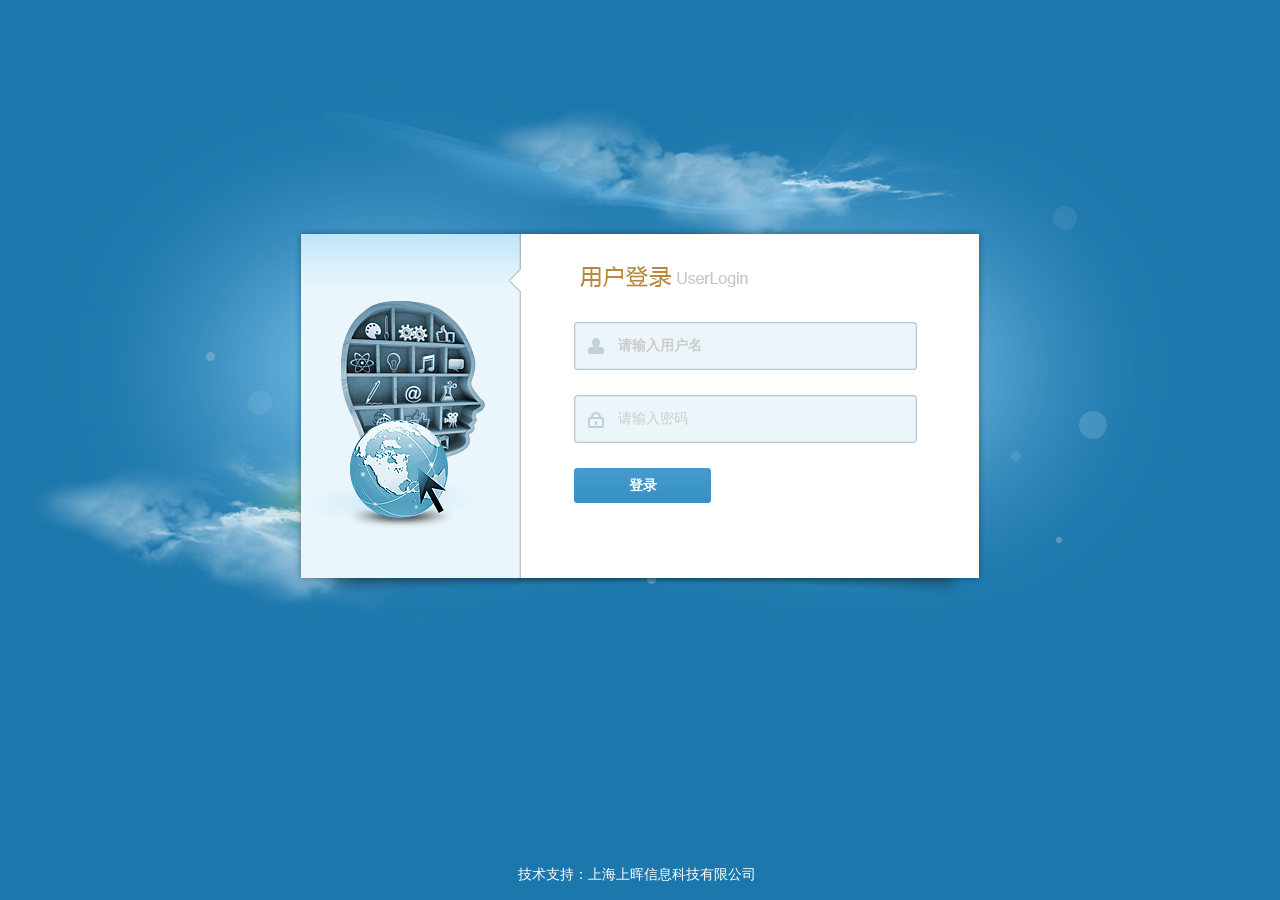
<file: index.html>
<!doctype html>
<html ng-app="CareApp">

	<head>
		<meta charset="utf-8">
		<!--[if IE]><meta http-equiv="X-UA-Compatible" content="IE=edge,chrome=1"><![endif]-->
		<title>和护健康</title>
		<link rel="stylesheet" type="text/css" href="css/bootstrap.min.css" />
		<link rel="stylesheet" type="text/css" href="css/public.css?v=20180302" />
		<link rel="stylesheet" type="text/css" href="css/main.css?v=20180302" />
		<link rel="stylesheet" type="text/css" href="css/font-awesome.min.css" />
		<script type="text/javascript" src="vendor/jquery-1.9.1.min.js"></script>
		<script type="text/javascript" src="vendor/angular-1.5.5.min.js"></script>
		<script type="text/javascript" src="vendor/angular-ui-router.min.js"></script>
		<script type="text/javascript" src="vendor/My97DatePicker/WdatePicker.js"></script>
		<script type="text/javascript" src="vendor/html5div.js"></script>
		<script type="text/javascript" src="vendor/jquery-migrate-1.2.1.min.js"></script>
		<script type="text/javascript" src="vendor/ui-bootstrap-tpls-1.3.2.js"></script>
		<script type="text/javascript" src="vendor/HXbox.js"></script>
		<script type="text/javascript" src="js/care_app.js?v=20180302"></script>
		<script type="text/javascript" src="js/care_router.js?v=20180302"></script>
		<script type="text/javascript" src="js/care_dirt.js?v=20180302"></script>
		<script type="text/javascript" src="js/care_util.js?v=20180302"></script>
		<script type="text/javascript" src="js/care_svr.js?v=20180302"></script>
		<script type="text/javascript" src="js/care_flt.js?v=20180302"></script>
		<script type="text/javascript" src="js/care_ctrl.js?v=20180302"></script>
	</head>

	<body>
		<div ui-view style="height: 100%;"></div>
	</body>

</html>
</file>
<file: css/public.css>
@charset "utf-8";
/* CSS Document */
html {
	-webkit-text-size-adjust: none;
	-moz-text-size-adjust: none;
	-ms-text-size-adjust: none;
	text-size-adjust: none;
}

html, body {
	font-family: "microsoft yahei", "sourceHan", Helvetica, STHeiTi, Arial,
		sans-serif;
	height: 100%;
	font-size: 13px;
	color: #333;
	min-width: 1200px;
}

body, div, dl, dt, dd, ul, ol, li, h1, h2, h3, h4, h5, h6, pre, code,
	form, fieldset, legend, input, button, textarea, p, blockquote, th, td,
	hr {
	margin: 0;
	padding: 0;
	box-sizing: border-box;
	-moz-box-sizing: border-box;
	-webkit-box-sizing: border-box;
}

article, aside, details, figcaption, figure, footer, header, hgroup,
	main, nav, section, summary {
	display: block;
}

audio, canvas, progress, video {
	display: inline-block;
	vertical-align: baseline;
}

audio


:not

 

(
[
controls
]

 

){
display


:

 

none


;
height


:

 

0;
}
[hidden], template {
	display: none;
}

svg


:not

 

(
:root

 

){
overflow


:

 

hidden


;
}
a {
	text-decoration: none;
	background: transparent;
	-webkit-tap-highlight-color: transparent;
	color: #4687cc;
}

a:hover {
	text-decoration: none;
}

a:active {
	outline: 0;
}

a:focus {
	outline: none;
	-moz-outline: none;
}

abbr[title] {
	border-bottom: 1px dotted;
}

b, strong {
	font-weight: bold;
}

dfn {
	font-style: italic;
}

mark {
	background: #ff0;
	color: #000;
}

small {
	font-size: 80%;
}

img {
	border: 0;
	vertical-align: top
}

hr {
	box-sizing: content-box;
	height: 0;
}

em {
	font-style: normal
}

pre {
	overflow: auto;
	white-space: pre;
	white-space: pre-wrap;
	word-wrap: break-word;
}

code, kbd, pre, samp {
	font-family: monospace, monospace;
	font-size: 1rem;
}

button, input, optgroup, select, textarea {
	color: inherit;
	font: inherit;
	margin: 0;
}

button {
	overflow: visible;
	border: none;
	outline: none;
}

button, select {
	text-transform: none;
}

button, html input[type="button"], input[type="reset"], input[type="submit"]
	{
	-webkit-appearance: button;
	cursor: pointer;
}

button[disabled], html input[disabled] {
	cursor: default;
}

input {
	line-height: normal;
	box-shadow: none;
}

input[type="checkbox"], input[type="radio"] {
	box-sizing: border-box;
	padding: 0;
	vertical-align: middle;
}

input[type="number"]::-webkit-inner-spin-button {
	-webkit-appearance: none;
}

input[type="number"]::-webkit-outer-spin-button {
	height: auto;
}

input[type="search"] {
	-webkit-appearance: textfield;
	-webkit-box-sizing: border-box;
	box-sizing: border-box;
}

input[type="search"]::-webkit-search-cancel-button, input[type="search"]::-webkit-search-decoration
	{
	-webkit-appearance: none;
}

input[required]:invalid, input:focus:invalid, textarea[required]:invalid,
	textarea:focus:invalid {
	box-shadow: none;
}

fieldset {
	border: 1px solid #EBF1F5;
}

legend {
	border: 0;
	padding: 0;
}

textarea {
	overflow: auto;
	resize: vertical;
}

optgroup {
	font-weight: bold;
}

table {
	border-collapse: collapse;
	border-spacing: 0;
}

td, th {
	padding: 0;
}

ul, ol {
	list-style: none outside none;
}

h1, h2, h3 {
	font-weight: normal;
}

.tc {
	text-align: center;
}

.focusTxt {
	font-size: 16px;
	color: #FF9200;
	font-weight: 600;
}

/*清除浮动*/
.clearfix {
	*zoom: 1;
}

.clearfix:after {
	clear: both;
	height: 0;
	overflow: hidden;
	display: block;
	visibility: hidden;
	content: " ";
}

/*滚动条*/
::-webkit-scrollbar {
	width: 5px;
}

::-webkit-scrollbar-track {
	background-color: #ccc;
	-webkit-border-radius: 0;
	border-radius: 0;
}

::-webkit-scrollbar-thumb {
	-webkit-border-radius: 0;
	border-radius: 0;
	background: rgba(0, 0, 0, 0.4);
	-webkit-box-shadow: inset 0 0 2px rgba(0, 0, 0, 0.4);
}

::-webkit-scrollbar-thumb:window-inactive {
	background: rgba(48, 165, 255, 1);
}

input::-webkit-input-placeholder {
	color: #ccc;
}

input:-moz-placeholder {
	color: #ccc;
}

input::-moz-placeholder {
	color: #ccc;
}

input:-ms-input-placeholder {
	color: #ccc;
}
/*弹框*/
#HXBox {
	position: absolute;
	top: 0;
	left: 0;
	z-index: 10001;
	display: none;
	width: auto;
	height: auto;
}

#HXBox_overlay {
	position: absolute;
	top: 0px;
	left: 0px;
	height: 100%;
	width: 100%;
}

.divBox_hide {
	z-index: -100;
}

/*按钮*/
.s-btn {
	display: inline-block;
	width: 100px;
	height: 36px;
	line-height: 36px;
	text-align: center;
	-webkit-border-radius: 4px;
	border-radius: 4px;
}

/*提示*/
.layer {
	position: fixed;
	top: -100px;
	left: 50%;
	z-index: 999;
	border-radius: 4px;
	overflow: hidden;
}

.layerBox {
	padding: 6px 30px;
	background-color: #8a6d3b;
}

.layerCon {
	font-size: 16px;
	color: #fff;
	line-height: 28px;
	text-align: center;
}

.close {
	position: absolute;
	right: 30px;
	top: 15px;
}

.operateBtn {
	color: #ffb300;
	padding: 0 5px;
}
</file>
<file: css/main.css>
@charset "utf-8";

body {
	background-color: #f1f4f7;
	position: relative;
}

.nav-container {
	background-color: #fff;
	position: fixed;
	top: 0;
	left: 0;
	right: 0;
	z-index: 1010;
	box-shadow: 1px 0px 10px rgba(0, 0, 0, .06);
	background: url(../img/topbg.gif) repeat;
}

.navbars {
	padding: 0 15px;
	min-height: 50px;
	margin-bottom: 0;

}

.logo {
	height: 50px;
	padding: 16px 7px;
	float: left;
	
}

.logo img {	
	width: 150px;
	height: 150px;
	margin-top: -62px;
}

.logo h1 {
	display: inline-block;
	font-size: 24px;
	font-weight: normal;
	padding-left: 5px;
}

.user-info {
	display: inline-block;
	height: 70px;
	margin-right: 15px;
	float: right;
}

.user-info>li {
	float: right;
	margin-left: 30px;
}

.user-info>li>a {
	display: block;
	padding: 28px 10px;
	color: #222;
}

.paneldown {
	position: relative;
}

.open>a {
	background-color: #f1f4f7;
}

/*控制台*/
.infoPanel {
	display: none;
	position: absolute;
	right: 0;
	top: 70px;
	width: 226px !important;
	width: 222px;
	border: 1px solid #ddd;
	background-color: #fff;
}

.accInfo {
	padding: 15px 0;
	text-align: center;
	border-bottom: 1px solid #E9E9E9;
}

.accInfo .mesNum {
	margin-bottom: 15px;
}

.accInfo .mesNum .number {
	padding: 0 5px;
	color: #FF9200;
	font-weight: 600;
}

.accInfo .recharge {
	display: inline-block;
	padding: 4px 9px;
	background-color: #f13f3f;
	border-radius: 4px;
	color: #fff;
}

.accInfo .recharge:hover {
	background-color: #e6454a;
}

.infoMenu {
	overflow: hidden;
}

.infoMenu a {
	display: block;
	color: #333;
	text-align: center;
	line-height: 36px;
}

.infoMenu a:hover {
	color: #30a5ff;
	background-color: #fbf9ef;
}

.signOut {
	display: block;
	line-height: 36px;
	text-align: center;
	color: #666;
	border-top: 1px solid #E9E9E9;
	background-color: #F7F7F8;
}

.signOut:hover {
	color: #30A5FF;
}

.open .infoPanel {
	display: block;
}

.main-wrapper {
	
}

.sidebar {
	width: 200px;
	position: fixed;
	top: 72px;
	bottom: 0;
	left: 0;
	z-index: 1000;
	display: block;
	margin: 0;
	padding: 0;
	overflow-x: hidden;
	overflow-y: auto;
	background-color: #3B3D44;
	box-shadow: 1px 0px 10px rgba(0, 0, 0, .06);
}

/*左栏菜单*/
.sidenav {
	padding: 38px 0;
}

.navgroup {
	
}

.navgroup a {
	display: block;
	padding: 10px 15px;
	color: #fff;
	position: relative;
	border-bottom: 1px solid #454853;
}

.navgroup a i {
	margin-right: 10px;
}

.navgroup a span {
	position: absolute;
	right: 30px;
	top: 15px;
}

.navgroup a:hover {
	background-color: #4687cc;
	color: #fff;
}

.navlevel{
	cursor:default;
}

/*二级菜单*/
.navlist {
	display: block;
	background-color: #35373e;
}

.navlist .navitem {
	text-indent: 40px;
	border-bottom: 1px solid #454853;
	text-decoration:none;
}

/*当前菜单*/
a.current {
	background-color: #4687cc;
	color: #fff;
}

.content-wrapper {
	float: left;
	width: 100%;
	padding-top: 50px;
}

.content {
	margin: 30px 10px 10px 210px;
	min-height: 800px;
	padding: 30px 30px;
	background-color: #FFF;
	box-shadow: 1px 0px 10px rgba(0, 0, 0, .06);
}

/*面包屑导航*/
.breadcrumb {
	padding: 13px 30px;
	margin: -25px -30px 0 -30px;
	border-bottom: 1px solid #f7f7f8;
}

.breadcrumb a {
	display: inline-block;
	color: #4687cc;
}

.breadcrumb>li {
	display: inline-block;
}

.breadcrumb>li+li:before {
	color: #333;
	display: inline;
	font-size: 16px;
	font-family: FontAwesome;
	height: auto;
	content: "\f105\f105";
	font-weight: 300;
	text-shadow: none;
	padding: 0 5px;
}

.filterForm {
	padding: 5px;
	margin-bottom: 10px;
}

.filterForm ul {
	display: inline-block;
}

.filterForm ul li {
	position: relative;
	display: inline-block;
	margin: 5px;
}

.filterForm li input {
	width: 150px;
	height: 36px;
	border: 1px solid #E9E9E9;
	border-radius: 4px;
	padding: 5px;
	margin: 0 5px;
}

.filterForm select {
	height: 36px;
	border: 1px solid #E9E9E9;
	border-radius: 4px;
	padding: 5px;
	line-height: 28px;
}

.selForm {
	width: 150px;
}

.inputForm {
	width: 360px;
}

.keyword {
	width: 150px;
}

.filterForm .searchbtn {
	width: 80px;
	line-height: 36px;
	text-align: center;
	-webkit-border-radius: 4px;
	border-radius: 4px;
	background-color: #4687cc;
	color: #fff;
	outline: none;
}

.filterForm .addbtn {
	width: 80px;
	line-height: 36px;
	text-align: center;
	-webkit-border-radius: 4px;
	border-radius: 4px;
	background-color: #4687cc;
	color: #fff;
	outline: none;
}

.searchbtn .btn {
	padding: 3px 12px;
	margin-top: -3px;
}

/*按钮*/
.btn {
	display: inline-block;
	margin-bottom: 0;
	font-weight: normal;
	text-align: center;
	vertical-align: middle;
	cursor: pointer;
	background-image: none;
	border: 1px solid transparent;
	white-space: nowrap;
	padding: 4px 12px;
	line-height: 28px;
	border-radius: 4px;
}

.btn:focus {
	outline: none;
	outline-offset: -2px;
}

.btn:hover, .btn:focus {
	color: #333333;
	text-decoration: none;
}

.btn:active, .btn.active {
	outline: 0;
	background-image: none;
	-webkit-box-shadow: inset 0 3px 5px rgba(0, 0, 0, 0.125);
	box-shadow: inset 0 3px 5px rgba(0, 0, 0, 0.125);
}

.btn.disabled, .btn[disabled], fieldset[disabled] .btn {
	cursor: not-allowed;
	pointer-events: none;
	opacity: 0.65;
	filter: alpha(opacity = 65);
	-webkit-box-shadow: none;
	box-shadow: none;
}

.btn-primary, .btn-primary:hover {
	color: #fff;
	background-color: #4687cc;
}

/*表单*/
.formgroup {
	margin-top: 15px;
}

.formgroup:after {
	content: "";
	display: block;
	height: 0;
	clear: both;
}

.formrow {
	position: relative;
	margin-bottom: 15px;
}

.formrow:after {
	clear: both;
	height: 0;
	overflow: hidden;
	display: block;
	visibility: hidden;
	content: " ";
}

.formrow input[type='text'], .formrow input[type='url'], .formrow input[type='number'],
	.formrow input[type='password'], .formrow input[type='mobile'] {
	border: 1px solid #ddd;
	padding: 4px 12px;
	width: 300px;
	height: 36px;
	border-radius: 4px;
}

.formrow select {
	height: 36px;
	border: 1px solid #E9E9E9;
	border-radius: 4px;
	padding: 4px 12px;
	line-height: 28px;
}

.formrow input[type='checkbox'] {
	margin-right: 5px;
	width: 14px;
	height: 14px;
}

.formrow input[type="file"] {
	border: none;
	float: left;
	outline: none;
	padding: 1px 12px;
}

.formrow textarea {
	border: 1px solid #E9E9E9;
	border-radius: 4px;
	padding: 15px;
	line-height: 28px;
	outline: none;
}

.formrow .formtxt {
	margin-left: 135px;
	color: #999;
	padding: 8px 12px;
	margin-top: 15px;
	border-radius: 4px;
	background-color: #F7F7F8;
}

.fllab label {
	float: left;
}

.fllab input {
	float: left;
	margin: 5px;
}

.greentxt {
	color: #4DA231;
}

.redtxt {
	color: #F00;
}

.required {
	color: #F44336;
	position: absolute;
	margin-left: -20px;
	margin-top: 12px;
}
.content
.box {
	margin: 15px 0;
	overflow: auto;
}

.boxtitle {
	font-size: 20px;
	line-height: 36px;
	border-bottom: 1px solid #E9E9E9;
	margin-bottom: 30px;
	padding: 0 15px;
}

.boxtitle .fa {
	margin-right: 10px;
}

.required-flag {
  color: #f00;
  padding: 0 3px;
}

/*表格*/
.tablelist {
	width: 100%;
	border: 1px solid #E9E9E9;
	border-radius: 4px;
	table-layout: fixed;
	border-top: none;
	border-bottom: none;
	min-width: 1550px;
}

.tablepop{
	width: 100%;
	border: 1px solid #E9E9E9;
	border-radius: 4px;
	table-layout: fixed;
	border-top: none;
	border-bottom: none;
}

.tablelist th, .tablelist td {
	position: relative;
	line-height: 32px;
	padding: 0 5px;
}

.tablelist thead th {
	background-color: #4687cc;
	font-weight: normal;
	color: #fff;
}

.tablelist td {
	border: 1px solid #E9E9E9;
	text-align: center;
	white-space: nowrap;
	text-overflow: ellipsis;
	overflow: hidden;
}

.tablelist tbody tr:nth-child(even) {
	background-color: #FEFEFE;
}

.tablelist tbody tr:hover {
	background-color: #fbf9ef;
}

.tablelist th.cell-con {
	color: #fff;
	text-align: center;
}

.tablelist .cell-checkbox {
	width: 20px;
}

.tablelist .cell-seq {
	width: 75px;
	text-align: center;
}

.tablelist .cell-number {
	text-align: center;
	width: 100px;
}

.tablelist .cell-time {
	width: 150px;
}

.tablelist .cell-con {
	width: 200px;
}

.tablelist .cell-text {
	text-align: center;
	width: 150px;
}

.tablelist .cell-count {
	width: 50px;
}

.tablelist .cell-note {
	width: 200px;
}

.tablelist .cell-operate {
	width: 150px;
}

.tablelist .qSuc {
	color: #4da231;
}

.tablelist .qFail {
	color: #e6454a;
}

.tablelist .sum {
	color: #FF9200;
}

.tablelist .sumAble {
	color: #2E6DA4;
}

.tablelist .addrCon {
	text-align: left;
}

.cell-operate a {
	padding: 0 12px;
}

.hasSuc {
	color: #468847;
}

.hasErro {
	color: #b94a48;
}

/* 浮框  */
.flowbox {
	position: absolute;
	z-index: 999;
	display: none;
	background-color: #fff;
	padding: 6px 10px;
	border: 1px solid #ddd;
	border-radius: 4px;
	min-width: 200px;
	max-width: 300px;
	word-wrap: break-word;
	word-break: break-all;
	text-align: left;
}

.operation {
	margin: 5px 0;
}

.operation:after {
	content: '';
	clear: both;
	display: block;
}

.operation>a {
	margin: 0 5px;
	display: inline-block;
	background-color: #4687cc;
	color: #fff;
	padding: 5px 10px;
	border-radius: 4px;
}

.operation>a>i {
	margin-right: 5px;
}

.showinfo {
	float: right;
	line-height: 34px;
	margin: 20px;
}

.showinfo span {
	padding: 0 5px;
}

/*发送短信*/
.mesPro {
	margin-bottom: 30px;
}

/*标题*/
.proTit {
	font-size: 18px;
	color: #4687cc;
	margin-bottom: 20px;
}

/*标题数字的背景*/
.proTit .num {
	display: inline-block;
	background-color: #4687cc;
	color: #fff;
	border-radius: 50%;
	width: 28px;
	height: 28px;
	text-align: center;
	line-height: 28px;
	margin-right: 8px;
}

.proEdit {
	
}

.proEdit>.tab-title {
	padding-left: 30px;
}

.tab-title {
	border-bottom: 1px solid #ddd;
}

.tab-title li {
	position: relative;
	bottom: -1px;
	display: inline-block;
	cursor: pointer;
	width: 160px;
	line-height: 42px;
	color: #333;
	text-align: center;
	border-radius: 4px 4px 0 0;
}

/**/
.tab-title li.active {
	border: 1px solid #ddd;
	border-bottom: 1px solid #fff;
	background-color: #fff;
	color: #4687cc;
}

.tab-content {
	
}

.tab-con {
	display: none;
}

.tab-con.active {
	display: block;
}

.phonecell {
	width: 100%;
	margin: 15px auto;
	margin-bottom: 0;
	padding: 15px;
	border-radius: 4px;
	border: 1px solid #E9E9E9;
}

/*发送短信-上传文件*/
.upload {
	margin: 15px 0 30px;
}

.upFile {
	background-color: #F7F7F8;
	padding: 15px;
	border-bottom: 1px solid #ddd;
}

.upfile-btn {
	position: relative;
	text-align: center;
	display: inline-block;
	width: 120px;
	height: 28px;
	line-height: 28px;
	background-color: #ff9200;
	color: #fff;
	border-radius: 4px;
}

.upfile-btn .upbtn {
	width: 120px;
	display: inline-block;
	line-height: 28px;
	cursor: pointer;
	text-align: center;
}

.upfile-btn .upbtn i {
	margin-right: 5px;
}

.upfile-btn input[type='file'] {
	position: absolute;
	opacity: 0;
	top: 0;
	left: 0;
	width: 100%;
	height: 100%;
	cursor: pointer;
}

.fileinfo {
	color: #666;
	line-height: 36px;
	padding-left: 10px;
}

.sample {
	position: relative;
	display: inline-block;
	padding: 0 5px;
}

.sample a {
	color: #f8645c;
}

.sample.on .sampleBox {
	display: block;
}

.sampleBox {
	display: none;
	position: absolute;
	z-index: 500;
	border: 1px solid #ddd;
	background-color: #fff;
	width: 360px;
	font-size: 12px;
	padding: 10px 0;
}

.tem-title {
	border-bottom: none;
	text-align: center;
}

.tem-title li {
	display: inline-block;
	padding: 5px 15px;
	background: none !important;
	width: auto;
	border: none;
}

.tem-title li span {
	padding: 1px 5px;
	background-color: #666;
	color: #fff;
}

.tem-title li a {
	color: #666;
	text-decoration: underline;
}

.tem-title li.active span {
	background-color: #56adff;
}

.tem-title li:hover a {
	color: #56adff;
}

.tem-content {
	padding: 10px 0;
}

.tem-con {
	display: none;
	text-align: center;
}

.tem-con.active {
	display: block;
}

.tem-con img {
	width: 330px;
}

.uploadList {
	
}

.upItem {
	position: relative;
	height: 49px;
	line-height: 49px;
	background-color: #fefefe;
	border-bottom: 1px solid #ddd;
}

.upItem .process {
	position: absolute;
	z-index: 0;
	height: 100%;
	*height: 49px;
	background: #e6f2ff;
}

.upItem .info {
	position: absolute;
	width: 100%;
	height: 100%;
}

.info .fileName {
	position: relative;
	float: left;
	overflow: hidden;
	width: 50%;
	height: 49px;
	white-space: nowrap;
	text-indent: 15px;
	text-overflow: ellipsis;
}

.info .fileName .nameText {
	display: block;
	overflow: hidden;
	text-overflow: ellipsis;
	white-space: nowrap;
}

.info .fileStatus {
	position: relative;
	float: left;
	width: 30%;
	height: 49px;
	text-indent: 20px;
}

.info .fileStatus span {
	
}

.info .fileStatus span em {
	position: absolute;
	top: 17px;
	left: 0;
	display: block;
	width: 16px;
	height: 16px;
	background: url(../img/operate-icon.png) no-repeat;
}

.info .fileStatus span i {
	font-style: normal;
	text-indent: 20px;
}

.info .fileStatus .waiting {
	
}

.info .fileStatus .prepare {
	
}

.info .fileStatus .error {
	
}

.info .fileStatus .error em {
	background-position: -22px -80px;
}

.info .fileStatus .fail em {
	background-position: -22px -80px;
}

.info .fileStatus .success em {
	background-position: 0 -80px;
}

.info .fileOperate {
	float: left;
	width: 20%;
	height: 16px;
	padding: 17px 15px;
}

.info .fileOperate em {
	float: right;
	width: 16px;
	height: 16px;
	margin-left: 15px;
	background: url(../img/operate-icon.png) no-repeat;
	cursor: pointer;
}

.info .fileOperate em.retry {
	background-position: 0 -53px;
}

.info .fileOperate em.remove {
	background-position: 0 -34px;
}

.editBox {
	border: 1px solid #ddd;
}

.editContent {
	
}

.mesMemo {
	overflow: hidden;
	border-bottom: 1px solid #E9E9E9;
	padding: 15px;
}

.mesMemo li {
	float: left;
}

.mesMemo li.sign {
	margin-right: 30px;
}

.mesMemo li.invite input {
	width: 240px;
}

/*按钮Button*/
.signbtn {
	border-radius: 4px;
	background-color: #4687cc;
	color: #fff;
	padding: 6px 14px;
}

.message {
	position: relative;
	margin: 15px;
	color: #999;
	border: 1px solid #E9E9E9;
}

/*签名使用的提示文本*/
.message .signtxt {
	line-height: 36px;
	padding: 0 15px;
	color: #333;
}

.message .unbook {
	text-align: right;
	line-height: 36px;
	padding: 0 15px;
}

.mestext {
	padding: 0 15px;
}

.mestext textarea {
	width: 100%;
	border-radius: 4px;
	outline: none;
	padding: 5px 15px;
	border: none;
	line-height: 26px;
}

.countInfo {
	border-top: 1px solid #E9E9E9;
	background-color: #fbf9ef;
}

.countxt {
	line-height: 36px;
	padding: 0 15px;
}

.countxt span {
	color: #ff9200;
	font-weight: 600;
}

.countRule {
	position: relative;
	float: right;
	margin-top: -27px;
	margin-right: 15px;
}

.ruleTxt {
	display: none;
	position: absolute;
	background-color: #FEFEFE;
	border: 1px solid #E9E9E9;
	width: 360px;
	right: 0;
	border-radius: 4px;
	padding: 10px;
	line-height: 28px;
	color: #666;
}

.countRule.on .ruleTxt {
	display: block;
}

.uploadInfo {
	background-color: #fbf9ef;
}

.uploadTxt {
	line-height: 36px;
	padding: 0 15px;
}

.uploadTxt span {
	color: #ff9200;
	padding: 0 3px;
}

.setBox {
	margin-top: 15px;
}

.setTitle {
	border: 1px solid #E9E9E9;
	background-color: #f0f2f7;
	line-height: 36px;
	padding: 0 15px;
	color: #4687cc;
}

.setTitle i {
	margin-right: 5px;
}

.setOpe {
	float: right;
	vertical-align: middle;
	color: #4687cc;
}

.setOpe .fa {
	margin-left: 7px;
	margin-top: -3px;
	vertical-align: middle;
}

.setCall {
	line-height: 48px;
	padding-left: 15px;
}

.sendSub {
	padding-left: 15px;
}

.timeper {
	border-radius: 4px;
	padding: 0 5px;
	color: #999;
}

.timeper i {
	margin-right: 5px;
}

#mescall {
	padding: 15px 0;
	margin-top: -2px;
}

#sendSub {
	background-color: #4687cc;
	color: #fff;
	padding: 7px 12px;
	border: none;
	border-radius: 4px;
}

#sendSub[disabled] {
	background-color: #ccc;
}

.notice {
	padding: 15px;
	background-color: #FEFEFE;
	color: #666;
	border: 1px solid #E9E9E9;
}

.notice h3 {
	color: #4687cc;
	margin-bottom: 10px;
}

.kefu {
	color: #4687cc;
}

.para {
	font-size: 14px;
	line-height: 28px;
	padding-left: 14px;
}

.option {
	margin: 15px 0;
	padding: 15px;
	background-color: #fcf8e3;
	border: 1px solid #faebcc;
	color: #8a6d3b;
}

.optVar {
	display: inline-block;
	margin-right: 15px;
	background-color: #8a6d3b;
	color: #fff;
	border-radius: 4px;
	font-size: 14px;
	padding: 3px 5px;
}

.optMemo {
	margin-top: 10px;
	color: #999;
}

/*查询历史*/
.queryfilter {
	border-bottom: 1px solid #E9E9E9;
	padding: 20px 0 5px;
}

.queryfilter ul li {
	float: left;
	margin-right: 10px;
	margin-bottom: 15px;
}

.queryfilter li input {
	border: 1px solid #E9E9E9;
	border-radius: 4px;
	padding: 4px 12px;
	height: 38px;
	margin: 0 10px;
}

.queryfilter .keyword {
	width: 260px;
}

.queryfilter .startdate, .queryfilter .enddate {
	width: 120px;
}

/*搜索Button*/
.queryfilter .searchbtn {
	background-color: #4687cc;
	color: #fff;
}

.querycontent {
	padding: 20px 0;
}

.sendList .tab-title {
	padding: 0 15px;
}

.sendList .tab-con {
	padding: 5px;
}

.startdate, .enddate {
	width: 130px;
	margin: 0 5px;
	background: url(../img/datePicker.gif) right no-repeat;
}

.messagetype {
	padding: 20px 0;
	border-bottom: 1px solid #E9E9E9;
}

.messagetype li {
	display: inline-block;
	margin: 0 5px;
	padding: 3px 12px;
	background-color: #F7F7F8;
	border-radius: 4px;
	text-align: center;
	box-shadow: 1px 2px 1px #E9E9E9;
}

.messagetype li:first-child {
	margin-left: 0;
}

.messagetype li:hover {
	background-color: #F1F1F1;
}

.messagetype li a {
	display: inline-block;
	color: #333;
}

.messagetype li.cur {
	background-color: #4687cc;
}

.messagetype .cur a {
	color: #fff;
}

.messagetype li.export {
	float: right;
	background-color: #4687cc;
}

.messagetype li.export a {
	color: #fff;
}

.messagetype li.export .fa {
	margin-right: 5px;
}

/*模板管理*/
.labVar {
	color: #4687cc;
	display: inline-block;
	margin: 20px 10px 0 0;
	border: 1px solid #4687cc;
	line-height: 20px;
	border-radius: 3px;
	padding: 2px 10px;
	background: #e7f3ff;
}

.labTip {
	display: none;
	color: #9d9d9d;
}

.labVar:hover {
	background-color: #4687cc;
	color: #fff;
}

.editModel {
	position: relative;
}

.editModel .mesMemo {
	border: none;
}

.editModel .mesMemo li {
	display: block;
	float: none;
}

.editModel .editContent {
	border: 1px solid #e9e9e9;
	width: 45%;
}

.modelBox {
	position: absolute;
	top: 40px;
	left: 60%;
	width: 20%;
}

.modelShow {
	background: url(../img/mobile-bg.png) no-repeat;
	background-size: 100%;
	padding: 36% 13.3% 100% 12.2%;
}

.modelCon {
	margin: 20px 0;
	position: relative;
}

.modelCon>img {
	position: absolute;
	bottom: 12px;
	left: 6px;
}

.modelCon .modelTxt {
	background-color: #DADFE2;
	color: #333;
	border-radius: 8px;
	width: 86%;
	margin: 0 auto;
	padding: 6px 10px;
	line-height: 150%;
}

.modelCon .modelSign {
	
}

.modelCon var {
	font-style: normal;
	color: #4687cc;
	padding: 0 3px;
	text-decoration: underline;
}

/*个人中心*/
.infoshow {
	margin-top: 20px;
	padding: 20px;
}

.infoshow .photo {
	float: left;
	margin: 0;
	text-align: center;
}

.infoshow .photo img {
	width: 140px;
	height: 140px;
}

.personinfo {
	float: left;
	padding: 20px 0;
}

.personinfo dl {
	margin-bottom: 20px;
}

.personinfo dl dt {
	display: inline-block;
	width: 100px;
	text-align: right;
	color: #999;
}

.personinfo dl dd {
	display: inline-block;
}

.personinfo dl .status {
	margin-left: 20px;
}

.personinfo dl .status.not {
	color: #999;
}

.personinfo dl .status.to {
	color: #efb336;
}

.personinfo dl .status.success {
	color: #4da231;
}

.personinfo dl .status.fail {
	color: #e6454a;
}

.personinfo dl .status i {
	display: inline-block;
	width: 18px;
	height: 18px;
	margin-right: 5px;
	margin-bottom: -4px;
}

.personinfo dl .status.not i {
	background: url(../img/certify.png) center center no-repeat;
}

.personinfo dl .status.to i {
	background: url(../img/certifyTo.png) center center no-repeat;
}

.personinfo dl .status.success i {
	background: url(../img/certifySuc.png) center center no-repeat;
}

.personinfo dl .status.fail i {
	background: url(../img/certifyErr.png) center center no-repeat;
}

.changeinfo {
	
}

.changeinfo ul {
	border-top: 1px dotted #E9E9E9;
	padding: 20px;
	-webkit-display: flex;
	display: flex;
}

.changeinfo ul:hover {
	background-color: #F8FAFB;
}

.changeinfo li {
	float: left;
}

.changeinfo li.changeitem {
	width: 160px;
	color: #000;
	padding-right: 40px;
}

.changeinfo li.tipsinfo {
	-webkit-flex: 1;
	flex: 1;
	color: #999;
	padding-right: 40px;
}

.changeinfo li.tipsinfo span {
	padding: 0 5px;
	color: #4da231;
}

.changeinfo li.statusnow {
	width: 160px;
}

.statusnow span {
	padding: 0 5px;
	display: inline-block;
	width: 80px;
	vertical-align: middle;
}

.statusnow span:before {
	margin-right: 5px;
	display: inline-block;
	content: "";
	width: 18px;
	height: 18px;
	vertical-align: -4px;
}

.statusnow .set {
	color: #4da231;
}

.statusnow .not {
	color: #e6454a;
}

.statusnow .set:before {
	background: url(../img/right.png) center center no-repeat;
}

.statusnow .not:before {
	background: url(../img/warn.png) center center no-repeat;
}

.statusnow a {
	color: #4687cc;
	vertical-align: middle;
}

/*实名认证*/
.typetxt {
	padding: 20px 0;
	font-size: 16px;
}

.typetxt i {
	margin-right: 5px;
}

.typecell {
	position: relative;
	float: left;
	margin-right: 20px;
	margin-bottom: 20px;
	width: 360px;
	height: 90px;
	padding: 15px;
	border: 1px solid #E9E9E9;
	border-radius: 4px;
	overflow: hidden;
}

.typecell:hover {
	border: 1px solid #4da231;
}

.typecell dt {
	font-size: 18px;
	color: #333;
	margin-bottom: 5px;
}

.typecell dd {
	color: #999
}

.typecell>i {
	position: absolute;
	top: 50px;
	right: 15px;
	color: #333;
}

/*个人认证*/
.typetxt a {
	background-color: #f7f7f8;
	color: #4687cc;
	padding: 4px 12px;
	border-radius: 4px;
	margin-right: 20px;
	box-shadow: 1px 2px 1px #E9E9E9;
}

.certifydata {
	margin-top: 40px;
}

.location select {
	width: 130px;
	height: 36px;
	border: 1px solid #EBF1F5;
	padding: 4px 12px;
	line-height: 28px;
}

.cardupload {
	padding: 36px 0 36px 135px;
}

.idcard {
	position: relative;
	width: 200px;
	height: 200px;
	line-height: 200px;
	background-color: #f7f7f8;
	text-align: center;
	border: 1px solid #E9E9E9;
	border-radius: 4px;
	display: inline-block;
	margin-right: 20px;
	overflow: hidden;
}

.idcard input[type="file"] {
	position: absolute;
	top: 0;
	right: 0;
	cursor: pointer;
	width: 200px;
	height: 200px;
	opacity: 0;
	filter: alpha(opacity = 0);
}

.idcard i {
	position: absolute;
	top: 50px;
	font-size: 28px;
	left: 85px;
	color: #999;
}

.idcard p {
	color: #999;
}

.sampletxt {
	margin-top: 20px;
}

.sampletxt li {
	color: #999;
	line-height: 24px;
}

/*企业认证*/
.certifybox {
	
}

.labtext-left {
	display: inline-block;
	width: 120px;
	text-align: right;
	margin-right: 10px;
	vertical-align: middle;
}

.labtext-left:after {
	content: "：";
}

.certifytxt {
	padding-left: 135px;
	color: #999;
}

.fllab label {
	float: left;
}

.fllab input {
	float: left;
}

.certifytype {
	position: relative;
	left: 5px;
	top: -12px;
	display: inline-block;
	border-radius: 4px;
}

.certifytype li {
	position: relative;
	float: left;
	width: 280px;
	text-align: center;
	line-height: 36px;
	background-color: #f7f7f8;
	border-right: 1px solid #E9E9E9;
	border-top: 1px solid #E9E9E9;
	cursor: pointer;
}

.certifytype li:first-child {
	border-left: 1px solid #E9E9E9;
}

.certifytype li.active {
	background-color: #fff;
}

.certifytype li>i {
	margin-left: 5px;
}

.certifytype li>.infotxt {
	display: none;
	position: absolute;
	top: -30px;
	right: 0;
	border: 1px solid #4da231;
	border-radius: 4px;
	background-color: #EFF8EF;
	padding: 3px;
	font-size: 12px;
	line-height: 18px;
	color: #4da231;
}

.certifyinfo {
	display: none;
	margin-top: 20px;
}

.certifyinfo.active {
	display: block;
}

.thumbnail {
	float: left;
	width: 120px;
	height: 120px;
	border: 1px solid #E9E9E9;
	text-align: center;
	line-height: 120px;
	overflow: hidden;
}

.fllab input[type="file"] {
	border: none;
	float: left;
	outline: none;
	padding: 1px 12px;
}

.submit {
	color: #fff;
	background-color: #4687cc;
	width: 120px;
	border: none;
	border-radius: 4px;
	line-height: 36px;
}

.submit:hover {
	background-color: #397bc1;
}

.submit[disabled] {
	background-color: #E9E9E9;
	color: #999;
}

.fllab .submit {
	margin-left: 135px;
}

.fllab .thumbnail {
	margin-left: 5px;
}

.invalid {
	display: inline-block;
	width: 18px;
	height: 18px;
	vertical-align: -4px;
}

.invalid.Suc {
	background: url(../img/right.png) center center no-repeat;
}

.invalid.Fail {
	background: url(../img/error.png) center center no-repeat;
}

/*认证状态*/
.state {
	padding: 15px;
	margin-top: 20px;
}

.state h2 {
	margin-bottom: 15px;
}

.state i {
	margin-right: 5px;
}

.state p {
	line-height: 24px;
	padding: 15px;
	background-color: #f7f7f8;
	border-radius: 4px;
}

.state a {
	
}

/*认证成功*/
.success h2 {
	color: #4da231;
}

/*.view{color: #4da231;}*/

/*认证失败*/
.failure h2 {
	color: #e6454a;
}

/*.again{color: #e6454a;}*/

/*通过认证*/
.finish {
	margin: 20px 0;
}

.finish h1 {
	font-weight: normal;
	font-size: 20px;
	color: #4da231;
	padding: 15px;
}

.finish h1 i {
	margin-right: 5px;
}

.finish h3 {
	padding: 8px 15px;
	background-color: #70C6EE;
	margin-top: 10px;
	color: #fff;
}

.showitem {
	clear: both;
	overflow: hidden;
	line-height: 42px;
	border: 1px solid #e9ecf2;
	border-top: none;
}

.showitem dt {
	float: left;
	padding-left: 15px;
	width: 180px;
	border-right: 1px solid #e9ecf2;
}

.showitem dd {
	float: left;
	padding-left: 15px;
}

/*修改密码*/
.safety {
	margin-top: 20px;
}

.explain {
	line-height: 36px;
	color: #666;
	margin-bottom: 20px;
	padding-left: 15px;
	background-color: #F7F7F8;
}

.explain .method {
	padding: 0 5px;
	color: #4da231;
}

#codeNumber {
	width: 150px;
}

.vertifyCode {
	background-color: #428BCA;
	color: #fff;
	width: 130px;
	height: 36px;
	border-radius: 4px;
	border: none;
}

.vertifyCode[disabled] {
	background-color: #E9E9E9;
	color: #999;
}

.errtips {
	padding-left: 135px;
	color: #e6454a;
	margin-top: 5px;
}

.container {
	height: 100%;
	-webkit-display: flex;
	display: flex;
	flex-direction: column;
}

/*登录*/
.header {
	border-bottom: 1px solid #E9E9E9;
	width: 100%;
	overflow: hidden;
	background-color: #fff;
	flex: 0 0 auto;
}

.headCon {
	width: 1140px;
	margin: 0 auto;
}

.headCon .logo {
	display: inline-block;
	padding: 15px 0;
	height: 40px;

}

.headCon .logo img {
	vertical-align: middle;
}

.headCon .logo .logoname {
	display: inline-block;
	font-size: 20px;
	padding: 0 10px;
	margin-left: 10px;
	color: #497F7F;
	vertical-align: middle;
	border-left: 1px solid #E9E9E9;
}

.headCon .menuLink {
	float: right;
	margin-top: 35px;
}

.headCon .menuLink li {
	display: inline-block;
	padding: 0 5px;
	color: #aaa;
}

.headCon .menuLink li:first-child {
	border-left: none;
}

.headCon .menuLink a {
	color: #666;
	font-family: "arial, helvetica, sans-serif";
	font-size: 12px;
}

.headCon .menuLink a:hover {
	color: #30A5FF;
}

.loginWrapper {
	position: relative;
	width: 1140px;
	height: 640px;
	margin: 10px auto;
	overflow: hidden;
	flex: 1 0 auto;
}

.advsPic {
	position: relative;
	width: 730px;
	height: 381px;
	top: 80px;
	float: left;
	overflow: hidden;
}

.lbList li {
	float: left;
	text-align: center;
	overflow: hidden;
}

.point {
	position: absolute;
	bottom: 10px;
	left: 50%;
}

.point li {
	display: inline-block;
	cursor: pointer;
	margin: 0 5px;
	width: 8px;
	height: 8px;
	border-radius: 50%;
	background-color: #999;
}

.point li.cur {
	background-color: #30A5FF;
}

.loginbox {
	position: absolute;
	right: 0;
	top: 80px;
	z-index: 600;
	padding: 50px 30px 10px;
	background-color: #FFF;
}

.loginMode {
	width: 300px;
	margin-bottom: 13px;
}

.loginMode li {
	float: left;
	width: 50%;
	font-size: 16px;
	color: #999;
	text-align: center;
	padding: 12px 0;
	border-top: 3px solid #E9E9E9;
	cursor: pointer;
}

.loginMode li:hover {
	color: #4687CC;
}

.loginMode li.cur {
	border-top: 3px solid #4687CC;
	color: #4687CC;
}

.formGroup {
	position: relative;
}

.formGroup ng-form {
	display: none;
}

.formGroup ng-form.cur {
	display: block;
}

.formRow {
	margin-bottom: 20px;
}

.formRow input {
	border-radius: 4px;
	padding: 4px 12px;
	height: 42px;
	width: 100%;
}

.labTxt {
	color: #999;
	display: block;
	line-height: 32px;
}

.inputVal {
	border: 1px solid #ddd;
}

.inputSub {
	background-color: #4687cc;
	border: none;
	color: #fff;
	text-align: center;
	margin-top: 10px;
}

.agreement {
	color: #999;
}

.agreement input {
	margin-right: 5px;
	vertical-align: middle;
	display: inline;
	width: 15px;
	margin-bottom: 1px;
}

.exception {
	position: absolute;
	top: -100px;
	width: 100%;
	line-height: 24px;
	border: 1px solid #e6454a;
	text-align: center;
	background-color: #fce3e3;
}

.error {
	color: #e6454a;
}

.formRow .forget {
	margin-right: 20px;
}

.formRow .signin {
	margin-left: 20px;
}

#phoneLogin input[name='vertifyCode'] {
	width: 160px;
	margin-right: 4px;
	border: 1px solid #ddd;
}

#phoneLogin .vertifyCode {
	height: 40px;
	line-height: 40px;
}

/*注册*/
.registerbox {
	width: 1140px;
	margin: 50px auto;
	padding: 30px;
	background-color: #fff;
	flex: 1 0 auto;
}

.registerbox .agreement {
	padding-left: 135px;
}

.registerbox .inputSub {
	margin-left: 135px;
	width: 300px;
	height: 38px;
	border-radius: 4px;
}

.c-footer {
	width: 100%;
	height: 100px;
	background-color: #4a4a4a;
	padding: 20px 0 10px;
	font-size: 12px;
	color: #d6d6d6;
	line-height: 25px;
	flex: 0 0 auto;
}

.c-wrapper {
	width: 1140px;
	margin: 0 auto;
}

.c-footer h6 {
	font-size: 14px;
	line-height: 40px;
	font-weight: normal;
}

.c-footer .c-link {
	width: 400px;
	float: left;
}

.c-footer .c-contact {
	width: 200px;
	float: right;
}

.c-footer .c-copy {
	clear: both;
	text-align: center;
	padding-top: 10px;
}

.c-footer .c-link a {
	color: inherit;
	display: inline-block;
	width: 85px;
}

.c-footer .c-link a:hover {
	text-decoration: underline;
}

/*忘记密码*/
.modelbox {
	width: 1140px;
	margin: 50px auto;
	padding: 30px 30px 50px;
	background-color: #fff;
	flex: 1 0 auto;
}

.modeltitle {
	border-bottom: 1px solid #E9E9E9;
	padding: 15px 0;
	color: #8a6d3b;
}

.modeltitle dt {
	font-size: 20px;
	float: left;
}

.modeltitle dd {
	float: right;
	line-height: 28px;
}

.modeltitle .fa {
	margin-right: 5px;
}

.modeltitle .login {
	padding-left: 10px;
}

.modelbox .formgroup {
	margin-top: 70px;
	margin-left: 100px;
}

.modelbox .formrow {
	margin-bottom: 30px;
}

.formrow .labtext-left {
	display: inline-block;
	width: 120px;
	text-align: right;
	margin-right: 10px;
	vertical-align: middle;
}

.fllab .submit {
	margin-left: 135px;
	color: #fff;
	background-color: #4687cc;
	width: 120px;
	border: none;
	border-radius: 4px;
	line-height: 36px;
}

.fllab .submit[disabled] {
	background-color: #ccc;
}

.cancel {
	width: 120px;
	line-height: 36px;
	border-radius: 4px;
	border: 1px solid #E9E9E9;
	background-color: #F7F7F8;
}

.cancel:hover {
	background-color: #F1F1F1;
}

.forgetbox .formgroup {
	margin-left: 100px;
}

.restComplete {
	width: 750px;
	line-height: 60px;
	margin: 100px auto;
	padding: 7px 15px;
	vertical-align: middle;
	background-color: #e9fde9;
	border: 1px solid #ddd;
	border-radius: 4px;
	color: #4da231;
}

.restComplete i {
	margin-right: 7px;
	vertical-align: middle;
}

.restComplete a {
	padding: 0 10px;
}

/*找回密码*/
.restStep {
	margin: 70px auto 100px;
	width: 750px;
}

.restStep ul {
	
}

.restStep li {
	float: left;
	position: relative;
	margin-left: 50px;
}

.restStep li:first-child {
	margin-left: 0;
}

.restStep li.lastStep {
	
}

.restStep li .stepNum {
	background-color: #E9E9E9;
	border-radius: 100%;
	color: #666;
	display: inline-block;
	width: 50px;
	height: 50px;
	text-align: center;
	line-height: 50px;
	font-size: 24px;
	font-style: normal;
}

.restStep li .steptxt {
	position: absolute;
	left: -25px;
	top: 60px;
	width: 100px;
	text-align: center;
}

.restStep .cur {
	color: #4687cc;
}

.restStep .cur .stepNum {
	background-color: #4687cc;
	color: #fff;
}

.restStep li .stepNum {
	
}

.restStep li:after {
	content: "";
	position: relative;
	top: -25px;
	left: 50px;
	z-index: 50;
	display: block;
	width: 300px;
	height: 3px;
	background-color: #EBF1F5;
}

.restStep li.cur:after {
	background-color: #4687cc;
}

.restStep li.lastStep:after {
	display: none;
}

/*加载中*/
.loading {
	position: fixed;
	z-index: 9999;
	top: 0;
	right: 0;
	bottom: 0;
	left: 0;
	background: url(../img/opaBg.png) repeat;
}

.loading dl {
	position: absolute;
	top: 50%;
	left: 50%;
	-webkit-transform: translate(-50%, -50%);
	transform: translate(-50%, -50%);
	text-align: center;
}

.loading dd {
	line-height: 48px;
	color: #666;
}

/*无数据*/
.defaultPage {
	padding: 50px 0;
	text-align: center;
}

.defaultPage img {
	vertical-align: middle;
}

.defaultPage span {
	padding: 0 10px;
	font-size: 18px;
	color: #d4d4d4;
}

/*充值*/
.rechargetype {
	border-bottom: 1px solid #E9E9E9;
}

.rechargetype li {
	float: left;
	width: 160px;
	line-height: 48px;
	background-color: #F7F7F8;
	text-align: center;
	border-right: 1px solid #EFEFEF;
	border-top: 1px solid #EFEFEF;
	cursor: pointer;
}

.rechargetype li:first-child {
	border-left: 1px solid #EBF1F5;
}

.rechargetype li.on {
	background-color: #fff;
	position: relative;
	bottom: -1px;
}

.rechargecon .guid {
	font-size: 16px;
	line-height: 48px;
	font-weight: normal;
}

.package {
	margin-bottom: 30px;
}

.hotsale {
	border-bottom: 1px dotted #e9e9e9;
}

.hotsale {
	
}

.hotsale>li {
	position: relative;
	display: inline-block;
	float: left;
	width: 445px;
	height: 75px;
	padding: 25px 15px;
	text-align: center;
	border: 1px solid #ddd;
	margin-right: 15px;
	margin-bottom: 20px;
	background-color: #fff;
	cursor: pointer;
}

.hotsale>li.on {
	border: 1px solid #1296db;
}

.hotsale ul li {
	display: inline-block;
}

.hotsale ul li span {
	padding: 0 3px;
}

.hotsale ul li.memo {
	margin: 0 20px;
	width: 190px;
}

.hotsale ul li.memo span {
	color: #FF9200;
}

.hotsale ul li.price {
	font-size: 16px;
	font-weight: 600;
}

.hotsale li img {
	position: absolute;
	z-index: 600;
}

.hotsale li .saleIcon {
	left: 0;
	top: 0;
	width: 48px;
}

.hotsale li .brCheck {
	display: none;
	right: 0;
	bottom: 0;
}

.hotsale li.on .brCheck {
	display: block;
}

/*在线充值*/
.normalpack {
	
}

.normalpack>li {
	position: relative;
	float: left;
	width: 248px;
	height: 65px;
	text-align: center;
	margin-top: 20px;
	margin-right: 15px;
	border: 1px solid #ddd;
	background-color: #F7F7F8;
	padding: 20px;
	cursor: pointer;
}

.normalpack>li.on {
	border: 1px solid #1296db;
}

.normalpack li .packinfo {
	padding-right: 10px;
}

.normalpack li .packinfo i {
	font-style: normal;
}

.normalpack li em {
	padding-left: 10px;
	font-size: 16px;
	font-weight: 600;
}

.normalpack li img {
	position: absolute;
	z-index: 600;
}

.normalpack li .brCheck {
	display: none;
	right: 0;
	bottom: 0;
	width: 20px;
}

.normalpack li.on .brCheck {
	display: block;
}

/*线下汇款*/
.rechargeinfo {
	padding: 30px 0;
}

.rechargeinfo .rechargeform {
	display: none;
}

.rechargeinfo .rechargeform.on {
	display: block;
}

.rechargeform .formrow {
	margin-bottom: 30px;
}

.rechargeform .alipay {
	margin-left: 50px;
}

.formrow .banklist {
	padding-left: 150px;
}

.banklist {
	margin: 20px 0;
	margin-left: -30px;
}

.banklist .bankitem {
	float: left;
	margin-left: 30px;
	margin-bottom: 20px;
	cursor: pointer;
}

.banklist .bankitem:before {
	content: "";
	padding-left: 20px;
	position: relative;
	top: -10px;
	left: -5px;
	width: 12px;
	height: 12px;
	background: url(../img/radiobg.png) no-repeat;
	background-position: 2px 2px;
}

.banklist .bankitem.on:before {
	background-positioofflinen: 2px -17px;
}

.formrow .tipstxt {
	margin: 0 135px;
	background-color: #F7F7F8;
	padding: 15px 20px;
}

.tipstxt {
	font-size: 12px;
	line-height: 28px;
	color: #999;
}

.settle {
	padding: 15px 0;
	background-color: #fcf8e3;
	margin: 30px 0;
}

.settle .title {
	font-size: 16px;
	text-indent: 30px;
}

.settleinfo {
	margin: 15px 0;
	padding-left: 50px;
}

.settleinfo dt {
	display: inline-block;
}

.settleinfo dd {
	display: inline-block;
	padding-left: 10px;
}

.settleinfo em {
	padding: 0 3px;
	color: #000;
	font-weight: 600;
}

.settleinfo span {
	color: #ff1600;
	font-weight: 600;
}

/*费用中心*/
.offline {
	
}

.offline .tips {
	padding: 15px 30px;
	background-color: #fcf8e3;
	color: #8a6d3b;
}

.offline .tips h3 {
	color: #FF9200;
	margin-bottom: 10px;
}

.offline .tips p {
	line-height: 28px;
}

.example {
	margin-top: 30px;
	border: 1px solid #EFEFEF;
}

.example p {
	background-color: #F7F7F8;
	padding: 15px 30px;
}

.example .account {
	color: #666;
	padding: 15px 30px;
}

.example dl {
	line-height: 36px;
}

.example dt {
	display: inline-block;
	width: 100px;
}

.example dd {
	display: inline-block;
}

/*充值确认*/
.chargeComfirm {
	margin-top: 20px;
	border: 1px solid #F7F7F8;
}

.chargeComfirm h1 {
	background-color: #F7F7F8;
	font-size: 16px;
	padding: 0 15px;
	line-height: 36px;
}

.chargeComfirm .formGroup {
	padding: 30px 15px;
	overflow: hidden;
}

.chargeComfirm .formrow {
	margin-bottom: 30px;
}

.chargeComfirm .cancel {
	margin-left: 50px;
}

/*充值详情*/
.chargeDetail {
	margin-top: 20px;
	border: 1px solid #F7F7F8;
}

.chargeDetail h1 {
	background-color: #F7F7F8;
	font-size: 16px;
	padding: 0 15px;
	line-height: 36px;
}

.chargeDetail .formGroup {
	padding: 30px 15px;
	overflow: hidden;
}

.chargeDetail .formrow {
	margin-bottom: 30px;
}

.charge {
	display: inline-block;
	vertical-align: middle;
}

.chargeDetail .Fail {
	width: 160px;
	background-color: #8a6d3b;
}

.payWay {
	display: inline-block;
	width: 20px;
	height: 20px;
	background-color: #f7f7f8;
	margin-right: 5px;
	vertical-align: middle;
}

.zhi {
	background: url(../img/payZhi.png) center center no-repeat;
	background-size: contain;
}

.chargeDetail .again {
	min-width: 120px;
	padding: 0 15px;
	line-height: 36px;
	margin-left: 50px;
	border-radius: 4px;
	border: 1px solid #E9E9E9;
	background-color: #F7F7F8;
}

/*增加发票信息*/
.invoiceBox {
	margin-top: 20px;
	margin-bottom: 80px;
}

.invoiceBox .formrow {
	margin-bottom: 30px;
}

.invoiceBox .labtext-left {
	float: left;
	width: 150px;
	margin-right: 50px;
	line-height: 36px;
}

.invoiceBox .labtext-left:after {
	content: "";
}

.invoiceBox input[type='text'] {
	width: 330px;
	margin-left: 30px;
}

.invoiceBox .fllab .submit {
	margin-left: 230px;
}

.invoiceBox .fllab .cancel {
	margin-left: 50px;
}

#specialAdd {
	margin-left: 380px;
}

.invoiceTips {
	border: 1px solid #faebcc;
	border-radius: 4px;
	color: #8a6d3b;
	background-color: #fcf8e3;
	padding: 5px 15px;
	margin-bottom: 30px;
}

.invoiceTips span {
	font-size: 12px;
	padding: 0 10px;
	color: #F13F3F;
}

.invoiceType {
	display: inline-block;
	margin-left: 30px;
}

.invoiceType li {
	float: left;
	margin-right: 80px;
	line-height: 36px;
}

.invoiceType input[type='radio'] {
	width: 15px;
	cursor: pointer;
}

.invoiceType label {
	cursor: pointer;
}

.invoiceCon {
	display: none;
}

.invoiceCon.active {
	display: block;
}

.formCon {
	float: left;
}

.formCon .conRow {
	margin-bottom: 20px;
}

.conRow {
	
}

.conRow .conlab {
	padding-left: 30px;
	float: left;
	line-height: 36px;
	width: 120px;
}

.conRow .conlab:before {
	content: "*";
	color: #F13F3F;
	padding-right: 15px;
}

.conRow .thumbnail {
	
}

.conRow input[type='file'] {
	border: none;
	width: 220px;
	margin-bottom: 85px;
	padding: 1px 12px;
}

.conRow .thumbnail {
	padding: 0;
	margin-left: 30px;
	margin-bottom: 15px;
}

.invoiceBox .fileExplain {
	margin-left: 180px;
	clear: both;
}

.invoiceBox .fileExplain ul {
	background-color: #F7F7F8;
	padding: 20px;
	margin-top: 20px;
	font-size: 12px;
	line-height: 26px;
	color: #666;
}

/*发票信息管理*/
.infomanage {
	margin-top: 20px;
	border: 1px solid #F7F7F8;
}

.infomanage h3 {
	background-color: #F7F7F8;
	padding: 9px 15px;
}

.infomanage .formgroup {
	padding: 50px 0;
}

.infomanage .fa {
	position: relative;
	margin-left: -25px;
}

.labval, .selVal {
	vertical-align: middle;
}

#editbtn {
	float: right;
	padding: 6px 20px;
	border: 1px solid #E9E9E9;
	border-radius: 4px;
	margin: 20px;
	color: #999;
}

.seldown select {
	border: 1px solid #E9E9E9;
	border-radius: 4px;
	outline: none;
	width: 180px;
	padding: 6px 12px;
}

#invoiceSave {
	margin-left: 135px;
	display: none;
}

.infomanage input, .infomanage select {
	display: none;
}

/*发票地址信息管理*/
.addrlist.tablelist {
	table-layout: auto;
}

.options {
	position: relative;
	width: 260px;
}

.options a {
	display: inline-block;
	margin-left: 15px;
}

.setAddr {
	position: absolute;
	left: 15px;
	top: 3px;
	line-height: 24px;
	padding: 0 9px;
	color: #666;
	font-size: 12px;
	background-color: #F7F7F8;
	border: 1px solid #E9E9E9;
	border-radius: 4px;
	cursor: pointer;
}

.setAddr:hover {
	background-color: #F1F1F1;
	color: #4687cc;
}

.addrCon i {
	font-style: normal;
	margin-left: 15px;
}

.addinfo {
	margin: 20px 0;
	color: #4da231;
	cursor: pointer;
}

.addinfo .fa {
	margin-right: 5px;
}

.detailform {
	border: 1px solid #F7F7F8;
	margin-top: 20px;
}

.detailform h1 {
	background-color: #f7f7f8;
	padding: 0 15px;
	font-size: 16px;
	line-height: 36px;
}

.detailform .formgroup {
	padding: 30px;
}

.detailform .position {
	border: 1px solid #E9E9E9;
	border-radius: 4px;
	outline: none;
	width: 100px;
	padding: 6px 12px;
}

.detailform .address {
	width: 320px;
}

.detailform .postcode {
	width: 200px;
}

.cancel {
	width: 120px;
	line-height: 36px;
	border-radius: 4px;
	border: 1px solid #E9E9E9;
	background-color: #F7F7F8;
}

.cancel:hover {
	background-color: #F1F1F1;
}

.detailform .cancel {
	margin-left: 50px;
}

.addrDefault {
	color: #666;
}

.addrDefault label {
	vertical-align: -1px;
}

.addrDefault input[type="checkbox"] {
	margin-left: 135px;
	vertical-align: middle;
	margin-right: 5px;
	width: 14px;
}

/*发票索取*/
.toptitle {
	font-size: 18px;
	padding: 7px 15px;
	margin-top: 20px;
	background-color: #F7F7F8;
}

.invoiceinfo {
	padding: 20px 15px;
	background-color: #FCF8E3;
}

.invoiceinfo li {
	color: #8A6D3B;
	line-height: 34px;
}

.totalamount {
	float: left;
	margin-left: 15px;
}

.totalamount span {
	color: #8A6D3B;
}

.checkamount {
	float: right;
	margin-right: 30px;
	width: 220px;
	text-align: right;
}

.checkamount span {
	color: #FF9200;
	font-size: 18px;
}

.getamount {
	float: right;
	margin-right: 15px;
}

/*灰色按钮*/
.getbtn {
	display: inline-block;
	text-align: center;
	border-radius: 4px;
	background-color: #ff5b00;
	color: #fff;
	width: 100px;
	line-height: 32px;
}

.getbtn[disabled] {
	background-color: #E9E9E9;
	color: #999;
	cursor: default;
}

.order {
	
}

.order tr th:first-child, .order tr td:first-child {
	width: 300px;
	text-align: left;
	padding-left: 15px;
}

.order input[type='checkbox'] {
	margin-right: 10px;
	vertical-align: middle;
	margin-bottom: 1px;
}

.remaind {
	line-height: 36px;
	color: #8A6D3B;
	padding: 0 15px;
}

.remaind span {
	padding-left: 5px;
}

.remaind em {
	padding: 0 5px;
	color: #ff5b00;
}

/*发票详情*/
.invoiceContent {
	border: 1px solid #F7F7F8;
	margin-top: 20px;
}

.invoiceContent h3 {
	background-color: #F7F7F8;
	padding: 9px 15px;
}

.invoiceTabel {
	width: 100%;
}

.invoiceTabel td {
	width: 50%;
	border: 1px solid #F7F7F8;
	color: #999;
	padding: 7px 21px;
}

.invoiceTabel span {
	color: #222;
	padding-left: 7px;
}

.invoiceTabel .moneyNum {
	color: #FF9200;
}

.invoiceTabel .issued {
	color: #4da231;
}

.invoiceTabel .toissued {
	color: #4687cc;
}

/*优惠券管理*/
.couponbox {
	
}

.coupon {
	font-size: 18px;
	color: #ccc;
	text-align: center;
	padding: 50px 0;
}

/*索取发票*/
.invoice {
	border: 1px solid #E9E9E9;
	margin-top: 20px;
}

.basic {
	padding: 10px 15px;
	background-color: #F7F7F8;
}

.basic em {
	color: #4da231;
	padding: 0 6px;
}

.basic span {
	border: 1px solid #faebcc;
	border-radius: 4px;
	color: #8a6d3b;
	background-color: #fcf8e3;
	padding: 3px 6px;
	margin-left: 15px;
}

.basic span i {
	margin-right: 5px;
}

.amount {
	float: right;
}

.amount dt, .amount dd {
	display: inline-block;
}

.amount dd {
	color: #FFB53E;
	font-size: 18px;
}

.maininfo {
	background-color: #fff;
	border-top: 1px solid #E9E9E9;
	padding: 30px 15px;
	clear: both;
}

.maininfo li {
	display: inline-block;
	width: 30%;
	color: #999;
	line-height: 36px;
}

.maininfo li:first-child {
	margin-left: 0;
}

.maininfo li span {
	padding-left: 5px;
	color: #333;
}

.postAddress {
	margin: 20px 0;
	border: 1px solid #E9E9E9;
}

.basic a {
	float: right;
}

.addresslist {
	padding: 20px 15px;
}

.addresslist li {
	clear: both;
	overflow: hidden;
	padding: 15px 0;
}

.postinfo {
	float: left;
}

.postinfo dt, .postinfo dd {
	display: inline-block;
}

.post-sel {
	width: 60px;
	text-align: center;
}

.post-name {
	width: 80px;
}

.post-mobile {
	width: 120px;
}

.post-address {
	padding-right: 15px;
}

.post-code {
	padding-right: 15px;
}

.post-defalut {
	padding: 0 5px;
	background-color: #4da231;
	color: #fff;
	border-radius: 4px;
}

.addresslist .options {
	float: right;
	margin-right: 15px;
	display: none;
	text-align: right;
}

.addresslist li:hover {
	background-color: #F7F7F8;
}

.addresslist li:hover .options {
	display: block;
}

.postbtn {
	margin-top: 20px;
	text-align: center;
}

.postbtn .back {
	margin-right: 30px;
}

.back {
	border: 1px solid #E9E9E9;
	text-align: center;
	width: 120px;
	line-height: 36px;
	background-color: #F7F7F8;
	border-radius: 4px;
}

.container {
	height: 100%;
	-webkit-display: flex;
	display: flex;
	flex-direction: column;
}

/*余额提醒*/
.yue-switch span {
	vertical-align: middle;
}

/*滑动按钮*/
.yue-switch .fa {
	font-size: 2.5rem;
}

/*滑动按钮——关*/
.yue-switch .fa-toggle-off {
	color: #999;
}

/*滑动按钮——开*/
.yue-switch .fa-toggle-on {
	color: #4687cc;
}

/*短信余额条数输入框*/
.cotInput {
	width: 110px !important;
	margin-right: 12px;
}

/*身份认证*/
.fllab .thumbnail {
	margin-left: 5px;
	margin-bottom: 15px;
}

.thumbnail {
	float: left;
	width: 120px;
	height: 120px;
	border: 1px solid #E9E9E9;
	text-align: center;
	line-height: 120px;
	overflow: hidden;
}

.certifytxt {
	padding-left: 135px;
	color: #999;
}

.formrow .industry {
	width: 300px;
}

.fileExplain {
	margin-left: 135px;
	clear: both;
}

.fileExplain ul {
	background-color: #F7F7F8;
	padding: 20px;
	font-size: 12px;
	line-height: 26px;
	color: #666;
}

.shili {
	position: absolute;
	top: 0;
	left: 500px;
}

.shili dt, .shili dd {
	float: left
}

.shili img {
	width: 140px;
}

/*签名管理*/
.notes {
	border: 1px solid #faebcc;
	border-radius: 4px;
	color: #8a6d3b;
	background-color: #fcf8e3;
	padding: 7px 15px;
	margin-bottom: 15px;
	line-height: 26px;
}

.notes span, .notes i {
	padding-right: 5px;
	font-weight: 600;
}

.signList {
	border-top: 1px solid #E9E9E9;
}

.signList td {
	text-align: center !important;
}

.signList .operation a {
	float: right;
}

.signList .operation a i {
	margin-right: 5px;
}

.signmemo span {
	padding: 0 3px;
}

.signList .cell-operate {
	position: relative;
}

.signEdit {
	position: absolute;
	left: 15px;
	top: 7px;
	line-height: 24px;
	padding: 0 9px;
	color: #666;
	font-size: 12px;
	background-color: #F7F7F8;
	border: 1px solid #E9E9E9;
	border-radius: 4px;
	cursor: pointer;
}

.signEdit:hover {
	background-color: #F1F1F1;
	color: #4687cc;
}

/*提示*/
.prompt {
	position: fixed;
	left: 50%;
	bottom: 500px;
	z-index: 600;
	display: none;
}

.promptCon {
	padding: 8px 30px;
	text-align: center;
	color: #FEFEFE;
	background-color: #4687CC;
	border-radius: 4px;
}

/*弹框*/

.popBox {
	position: relative;
	border: 1px solid #E9E9E9;
	background-color: #FEFEFE;
	border-radius: 4px;
	padding: 15px;
}

.popCon {
	padding: 15px 0;
}

.popCon p {
	font-size: 16px;
	color: #666;
	text-align: center;
}

.popCon .popBtn {
	margin-top: 30px;
	text-align: center;
}

.popBtn button {
	width: 100px;
	height: 36px;
	text-align: center;
	border-radius: 4px;
	outline: none;
	margin: 0 15px;
}

.popBtn .comBtn {
	background-color: #4687CC;
	color: #fff;
	border: 1px solid #437bb7;
}

.popBtn .calBtn {
	background-color: #F7F7F7;
	border: 1px solid #ddd;
}

.closebt {
	position: absolute;
	z-index: 100;
	right: 10px;
	top: 10px;
}

.popupSize{width:980px;}

.asstitle{
	float: left;
	position: relative;
	width: 100%;
	font-size: 16px;
	color: #4687cc;
}
</file>
